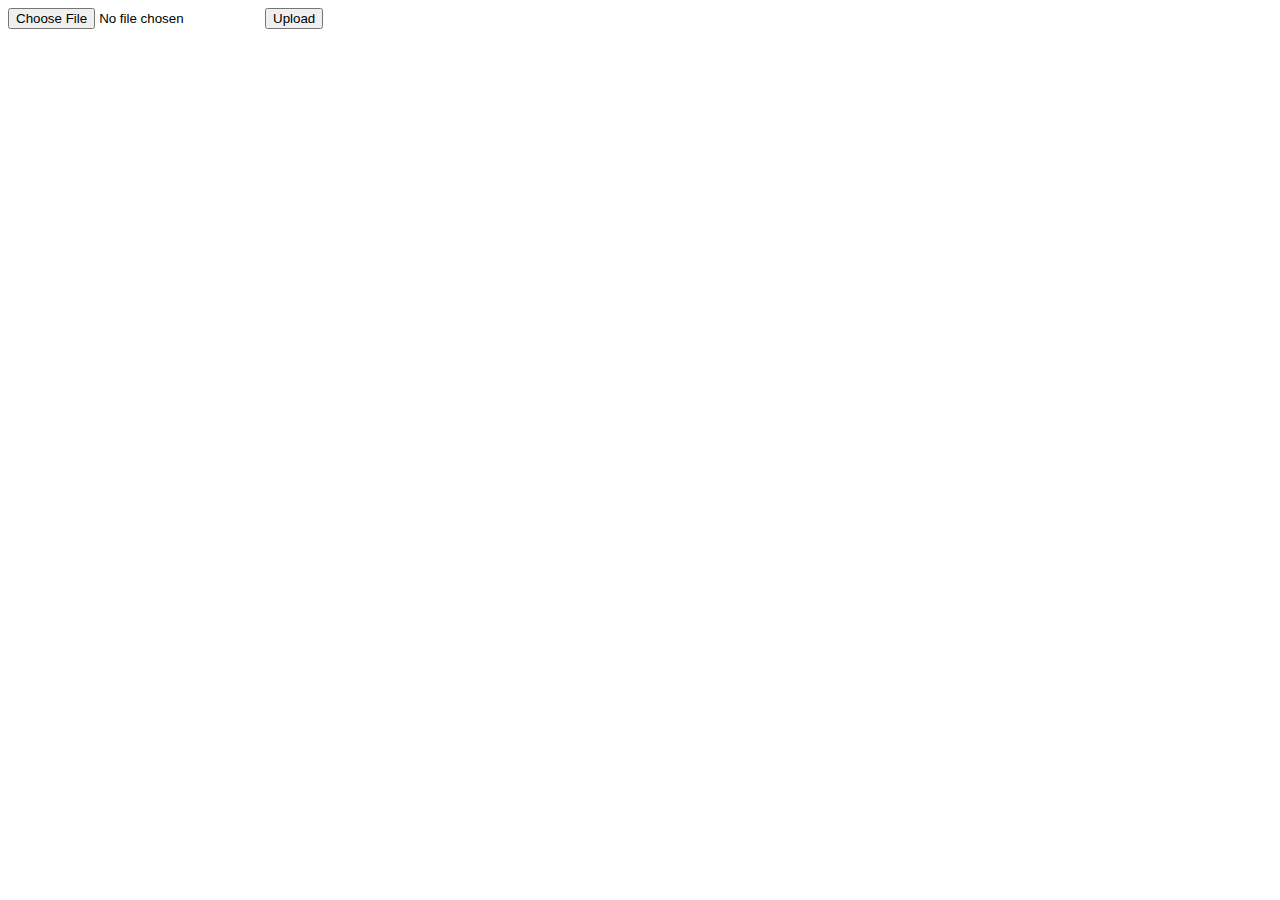
<file: src/check.html>
<!DOCTYPE html>
<html lang="en">
<head>
    <meta charset="UTF-8">
    <meta name="viewport" content="width=device-width, initial-scale=1.0">
    <title>Document</title>
</head>
<body>
    <div>

        <form method="post" enctype="multipart/form-data">
            <label for="file"></label>
            <input id="file" type="file" name="file">
            <button>Upload</button>
        </form>
    </div>
</body>
</html>
</file>
